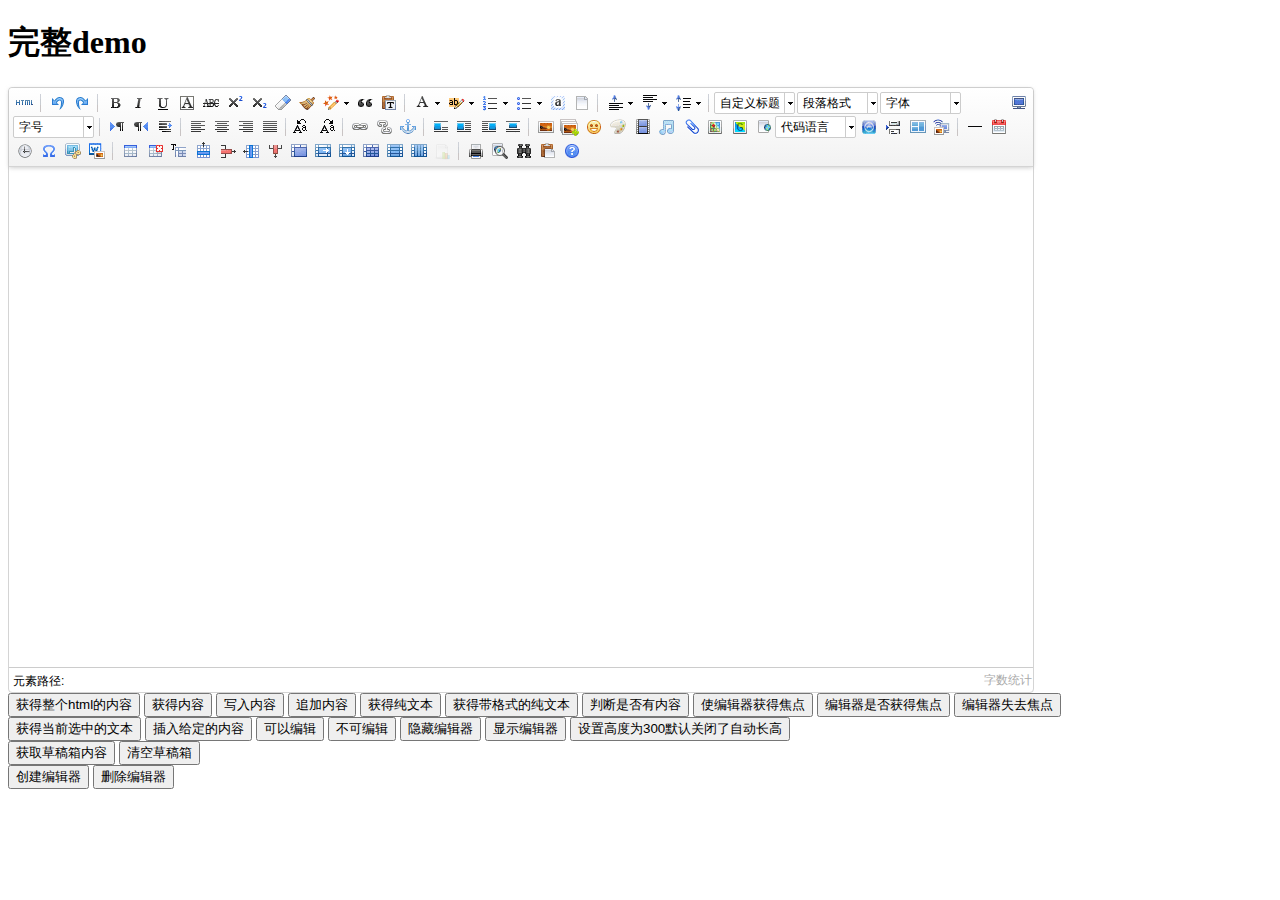
<file: public/ueditor/index.html>
<!DOCTYPE HTML PUBLIC "-//W3C//DTD HTML 4.01 Transitional//EN"
        "http://www.w3.org/TR/html4/loose.dtd">
<html>
<head>
    <title>完整demo</title>
    <meta http-equiv="Content-Type" content="text/html;charset=utf-8"/>
    <script type="text/javascript" charset="utf-8" src="ueditor.config.js"></script>
    <script type="text/javascript" charset="utf-8" src="ueditor.all.min.js"> </script>
    <!--建议手动加在语言，避免在ie下有时因为加载语言失败导致编辑器加载失败-->
    <!--这里加载的语言文件会覆盖你在配置项目里添加的语言类型，比如你在配置项目里配置的是英文，这里加载的中文，那最后就是中文-->
    <script type="text/javascript" charset="utf-8" src="lang/zh-cn/zh-cn.js"></script>

    <style type="text/css">
        div{
            width:100%;
        }
    </style>
</head>
<body>
<div>
    <h1>完整demo</h1>
    <script id="editor" type="text/plain" style="width:1024px;height:500px;"></script>
</div>
<div id="btns">
    <div>
        <button onclick="getAllHtml()">获得整个html的内容</button>
        <button onclick="getContent()">获得内容</button>
        <button onclick="setContent()">写入内容</button>
        <button onclick="setContent(true)">追加内容</button>
        <button onclick="getContentTxt()">获得纯文本</button>
        <button onclick="getPlainTxt()">获得带格式的纯文本</button>
        <button onclick="hasContent()">判断是否有内容</button>
        <button onclick="setFocus()">使编辑器获得焦点</button>
        <button onmousedown="isFocus(event)">编辑器是否获得焦点</button>
        <button onmousedown="setblur(event)" >编辑器失去焦点</button>

    </div>
    <div>
        <button onclick="getText()">获得当前选中的文本</button>
        <button onclick="insertHtml()">插入给定的内容</button>
        <button id="enable" onclick="setEnabled()">可以编辑</button>
        <button onclick="setDisabled()">不可编辑</button>
        <button onclick=" UE.getEditor('editor').setHide()">隐藏编辑器</button>
        <button onclick=" UE.getEditor('editor').setShow()">显示编辑器</button>
        <button onclick=" UE.getEditor('editor').setHeight(300)">设置高度为300默认关闭了自动长高</button>
    </div>

    <div>
        <button onclick="getLocalData()" >获取草稿箱内容</button>
        <button onclick="clearLocalData()" >清空草稿箱</button>
    </div>

</div>
<div>
    <button onclick="createEditor()">
    创建编辑器</button>
    <button onclick="deleteEditor()">
    删除编辑器</button>
</div>

<script type="text/javascript">

    //实例化编辑器
    //建议使用工厂方法getEditor创建和引用编辑器实例，如果在某个闭包下引用该编辑器，直接调用UE.getEditor('editor')就能拿到相关的实例
    var ue = UE.getEditor('editor');


    function isFocus(e){
        alert(UE.getEditor('editor').isFocus());
        UE.dom.domUtils.preventDefault(e)
    }
    function setblur(e){
        UE.getEditor('editor').blur();
        UE.dom.domUtils.preventDefault(e)
    }
    function insertHtml() {
        var value = prompt('插入html代码', '');
        UE.getEditor('editor').execCommand('insertHtml', value)
    }
    function createEditor() {
        enableBtn();
        UE.getEditor('editor');
    }
    function getAllHtml() {
        alert(UE.getEditor('editor').getAllHtml())
    }
    function getContent() {
        var arr = [];
        arr.push("使用editor.getContent()方法可以获得编辑器的内容");
        arr.push("内容为：");
        arr.push(UE.getEditor('editor').getContent());
        alert(arr.join("\n"));
    }
    function getPlainTxt() {
        var arr = [];
        arr.push("使用editor.getPlainTxt()方法可以获得编辑器的带格式的纯文本内容");
        arr.push("内容为：");
        arr.push(UE.getEditor('editor').getPlainTxt());
        alert(arr.join('\n'))
    }
    function setContent(isAppendTo) {
        var arr = [];
        arr.push("使用editor.setContent('欢迎使用ueditor')方法可以设置编辑器的内容");
        UE.getEditor('editor').setContent('欢迎使用ueditor', isAppendTo);
        alert(arr.join("\n"));
    }
    function setDisabled() {
        UE.getEditor('editor').setDisabled('fullscreen');
        disableBtn("enable");
    }

    function setEnabled() {
        UE.getEditor('editor').setEnabled();
        enableBtn();
    }

    function getText() {
        //当你点击按钮时编辑区域已经失去了焦点，如果直接用getText将不会得到内容，所以要在选回来，然后取得内容
        var range = UE.getEditor('editor').selection.getRange();
        range.select();
        var txt = UE.getEditor('editor').selection.getText();
        alert(txt)
    }

    function getContentTxt() {
        var arr = [];
        arr.push("使用editor.getContentTxt()方法可以获得编辑器的纯文本内容");
        arr.push("编辑器的纯文本内容为：");
        arr.push(UE.getEditor('editor').getContentTxt());
        alert(arr.join("\n"));
    }
    function hasContent() {
        var arr = [];
        arr.push("使用editor.hasContents()方法判断编辑器里是否有内容");
        arr.push("判断结果为：");
        arr.push(UE.getEditor('editor').hasContents());
        alert(arr.join("\n"));
    }
    function setFocus() {
        UE.getEditor('editor').focus();
    }
    function deleteEditor() {
        disableBtn();
        UE.getEditor('editor').destroy();
    }
    function disableBtn(str) {
        var div = document.getElementById('btns');
        var btns = UE.dom.domUtils.getElementsByTagName(div, "button");
        for (var i = 0, btn; btn = btns[i++];) {
            if (btn.id == str) {
                UE.dom.domUtils.removeAttributes(btn, ["disabled"]);
            } else {
                btn.setAttribute("disabled", "true");
            }
        }
    }
    function enableBtn() {
        var div = document.getElementById('btns');
        var btns = UE.dom.domUtils.getElementsByTagName(div, "button");
        for (var i = 0, btn; btn = btns[i++];) {
            UE.dom.domUtils.removeAttributes(btn, ["disabled"]);
        }
    }

    function getLocalData () {
        alert(UE.getEditor('editor').execCommand( "getlocaldata" ));
    }

    function clearLocalData () {
        UE.getEditor('editor').execCommand( "clearlocaldata" );
        alert("已清空草稿箱")
    }
</script>
</body>
</html>
</file>
